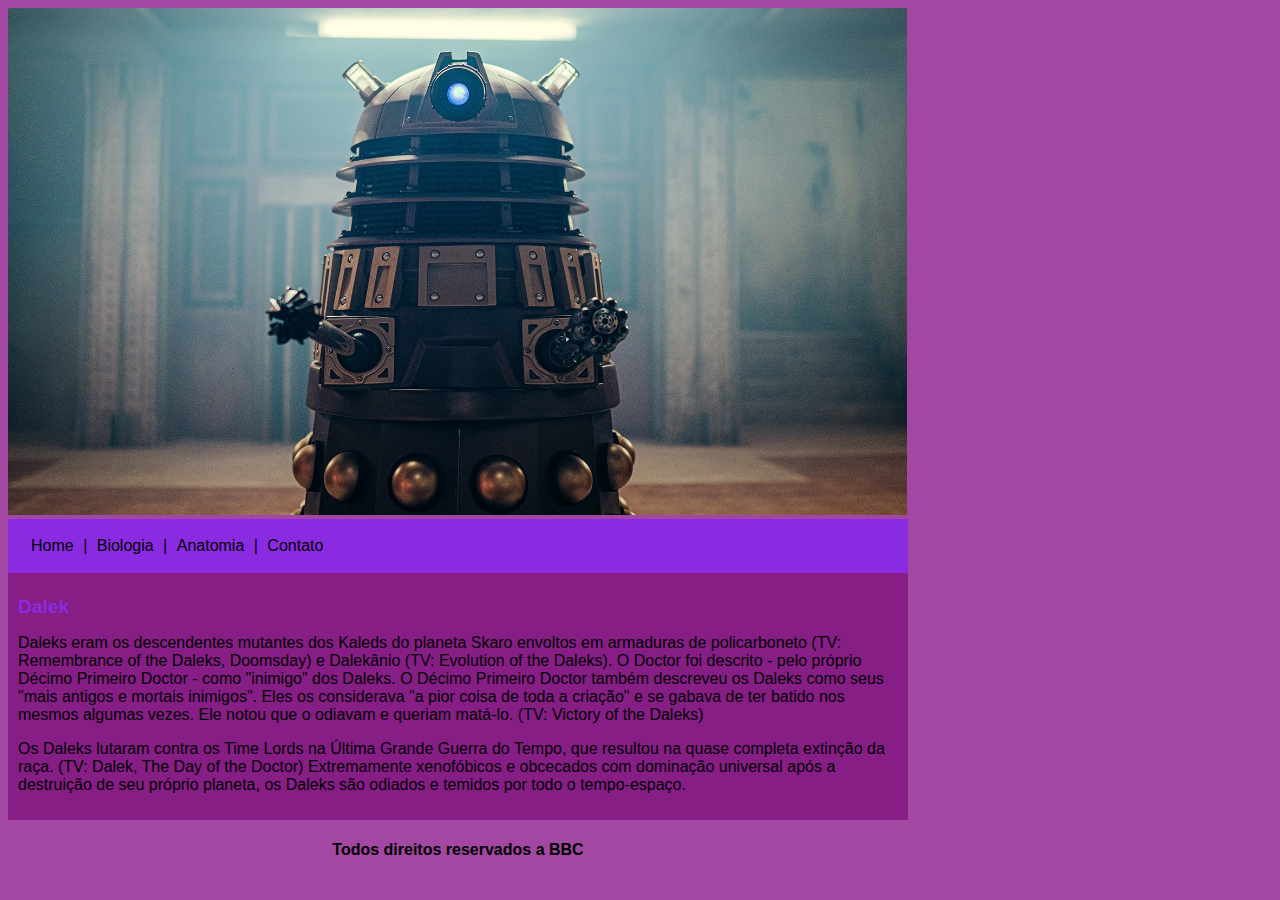
<file: index.html>
<!DOCTYPE html>
<html lang="pt-br">
<head>
    <meta charset="UTF-8">
    <link rel="stylesheet" type= "text/css" href="estilo.css">
    <meta http-equiv="X-UA-Compatible" content="IE=edge">
    <meta name="viewport" content="width=device-width, initial-scale=1.0">
    <title>Dalek Blog</title>
</head>
<body>
    <div id="principal">
        <img src="imagens/dalek.jpg" alt="" height="507">
        <div id="menu">
            <a href="index.html">Home</a> |
            <a href="biologia.html">Biologia</a> |
            <a href="anatomia.html">Anatomia</a> |
            <a href="contato.hmtl">Contato</a> 
        </div>
        <div id="conteudo">
            <h1>Dalek</h1>
            <p>Daleks eram os descendentes mutantes dos Kaleds do planeta Skaro envoltos em armaduras de policarboneto (TV: Remembrance of the Daleks, Doomsday) e Dalekânio (TV: Evolution of the Daleks). O Doctor foi descrito - pelo próprio Décimo Primeiro Doctor - como "inimigo" dos Daleks. O Décimo Primeiro Doctor também descreveu os Daleks como seus "mais antigos e mortais inimigos". Eles os considerava "a pior coisa de toda a criação" e se gabava de ter batido nos mesmos algumas vezes. Ele notou que o odiavam e queriam matá-lo. (TV: Victory of the Daleks)</p>
            <p>Os Daleks lutaram contra os Time Lords na Última Grande Guerra do Tempo, que resultou na quase completa extinção da raça. (TV: Dalek, The Day of the Doctor) Extremamente xenofóbicos e obcecados com dominação universal após a destruição de seu próprio planeta, os Daleks são odiados e temidos por todo o tempo-espaço.</p>
        </div> <!--fim do conteudo-->

        <div id="rodape">
            <h4 >Todos direitos reservados a BBC</h4>
            
        </div>
    </div>

   
</body>
</html>
</file>
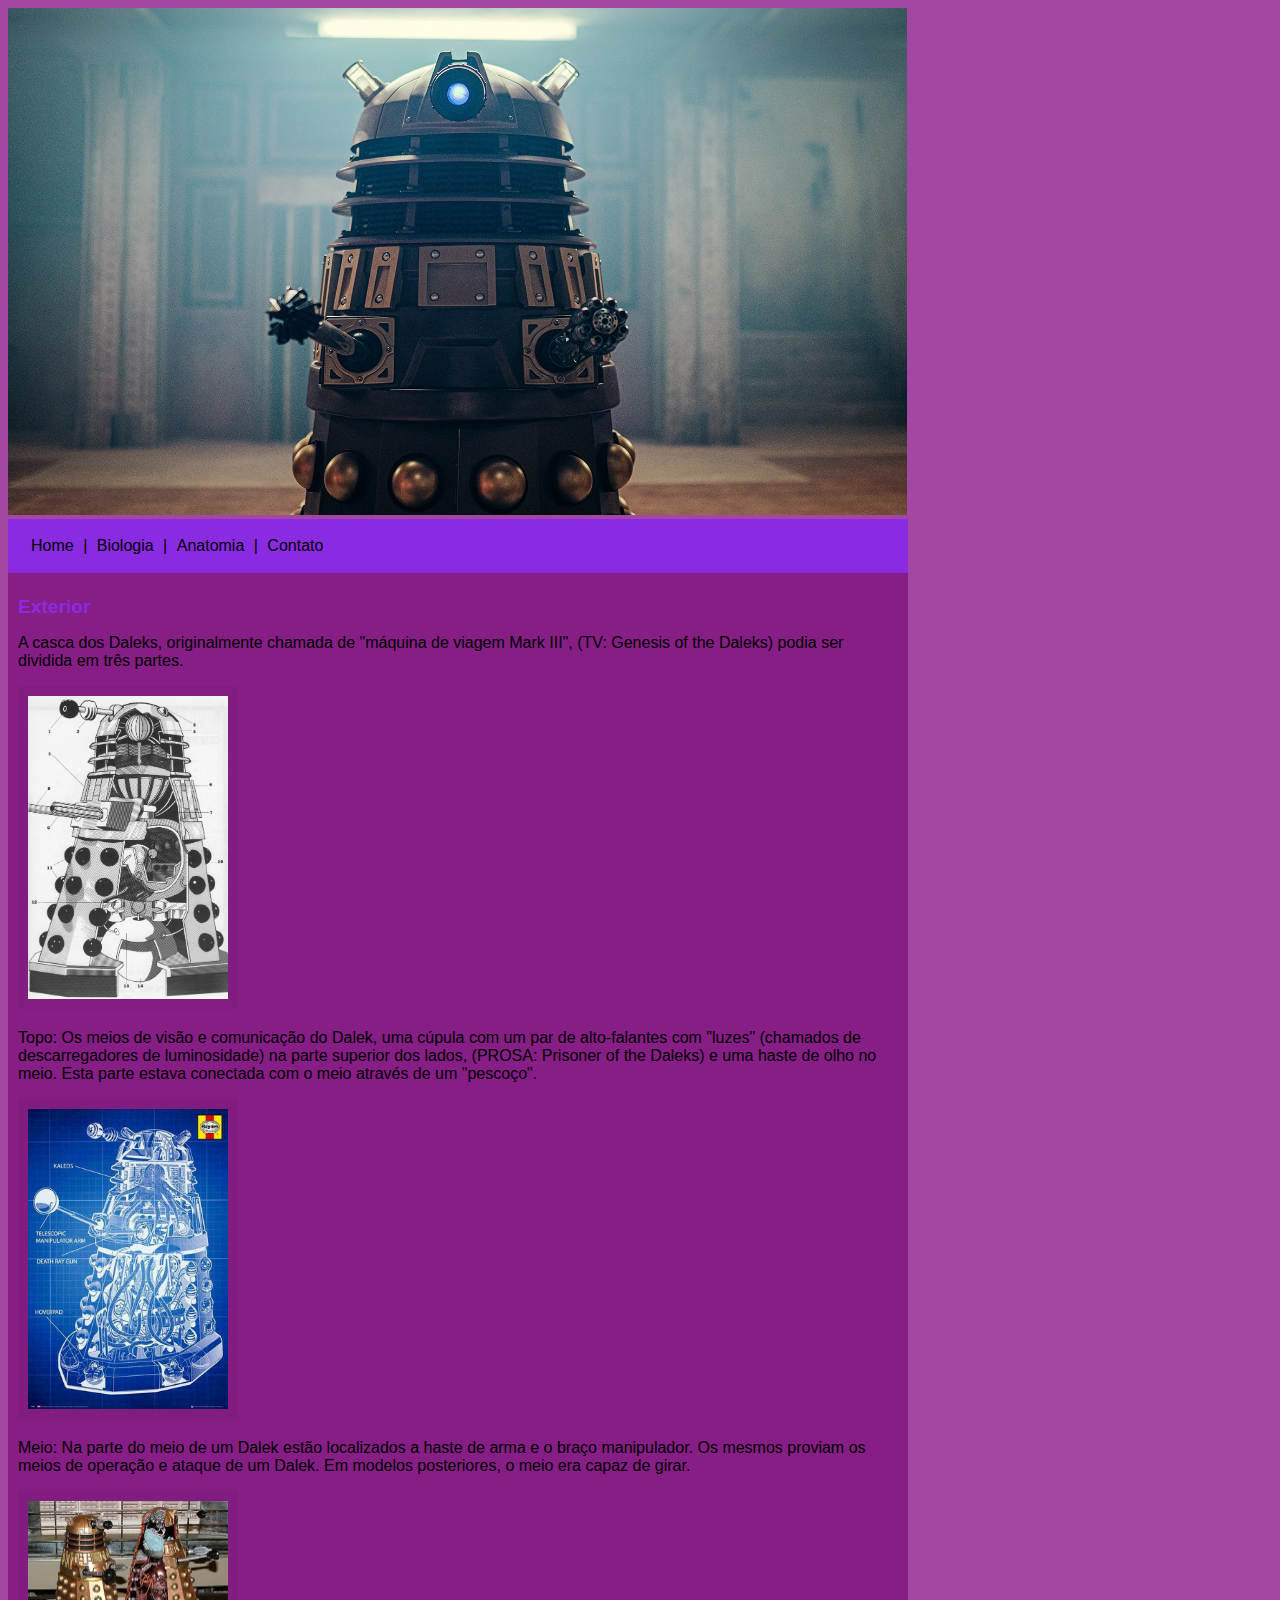
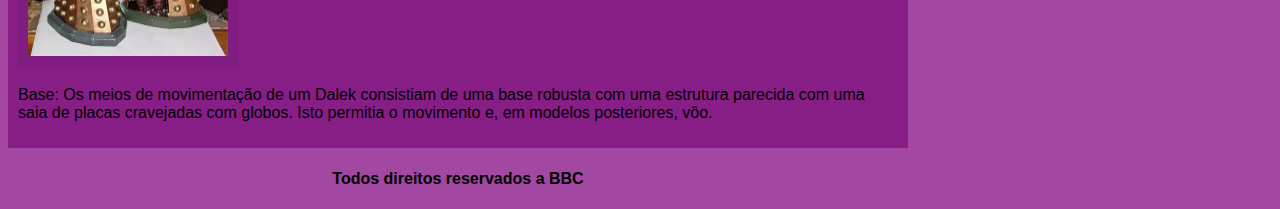
<file: anatomia.html>
<!DOCTYPE html>
<html lang="pt-br">
<head>
    <meta charset="UTF-8">
    <link rel="stylesheet" type= "text/css" href="estilo.css">
    <meta http-equiv="X-UA-Compatible" content="IE=edge">
    <meta name="viewport" content="width=device-width, initial-scale=1.0">
    <title>Dalek Blog - Anatomia</title>
</head>
<body>
    <div id="principal">
        <img src="imagens/dalek.jpg" alt="" height="507">
        <div id="menu">
            <a href="index.html">Home</a> |
            <a href="biologia.html">Biologia</a> |
            <a href="anatomia.html">Anatomia</a> |
            <a href="contato.hmtl">Contato</a> 
        </div>
        <div id="conteudo">
            <h1>Exterior</h1>
            <p>A casca dos Daleks, originalmente chamada de "máquina de viagem Mark III", (TV: Genesis of the Daleks) podia ser dividida em três partes.</p>
                <img src="imagens/DalekAnatomy.jpg" alt="" width="200" class="img-campanha">
            <p>
                Topo: Os meios de visão e comunicação do Dalek, uma cúpula com um par de alto-falantes com "luzes" (chamados de descarregadores de luminosidade) na parte superior dos lados, (PROSA: Prisoner of the Daleks) e uma haste de olho no meio. Esta parte estava conectada com o meio através de um "pescoço".
            </p>
            <img src="imagens/DalekAnatomy2.jpg" alt="" width="200" class="img-campanha">
            <p>
                Meio: Na parte do meio de um Dalek estão localizados a haste de arma e o braço manipulador. Os mesmos proviam os meios de operação e ataque de um Dalek. Em modelos posteriores, o meio era capaz de girar.
            </p>
            <img src="imagens/dalek2.jpg" alt="" width="200" class="img-campanha">
            <p>
                Base: Os meios de movimentação de um Dalek consistiam de uma base robusta com uma estrutura parecida com uma saia de placas cravejadas com globos. Isto permitia o movimento e, em modelos posteriores, vôo. 
            </p>
        </div> <!--fim do conteudo-->

        <div id="rodape">
            <h4 >Todos direitos reservados a BBC</h4>
            
        </div>
    </div>

   
</body>
</html>
</file>
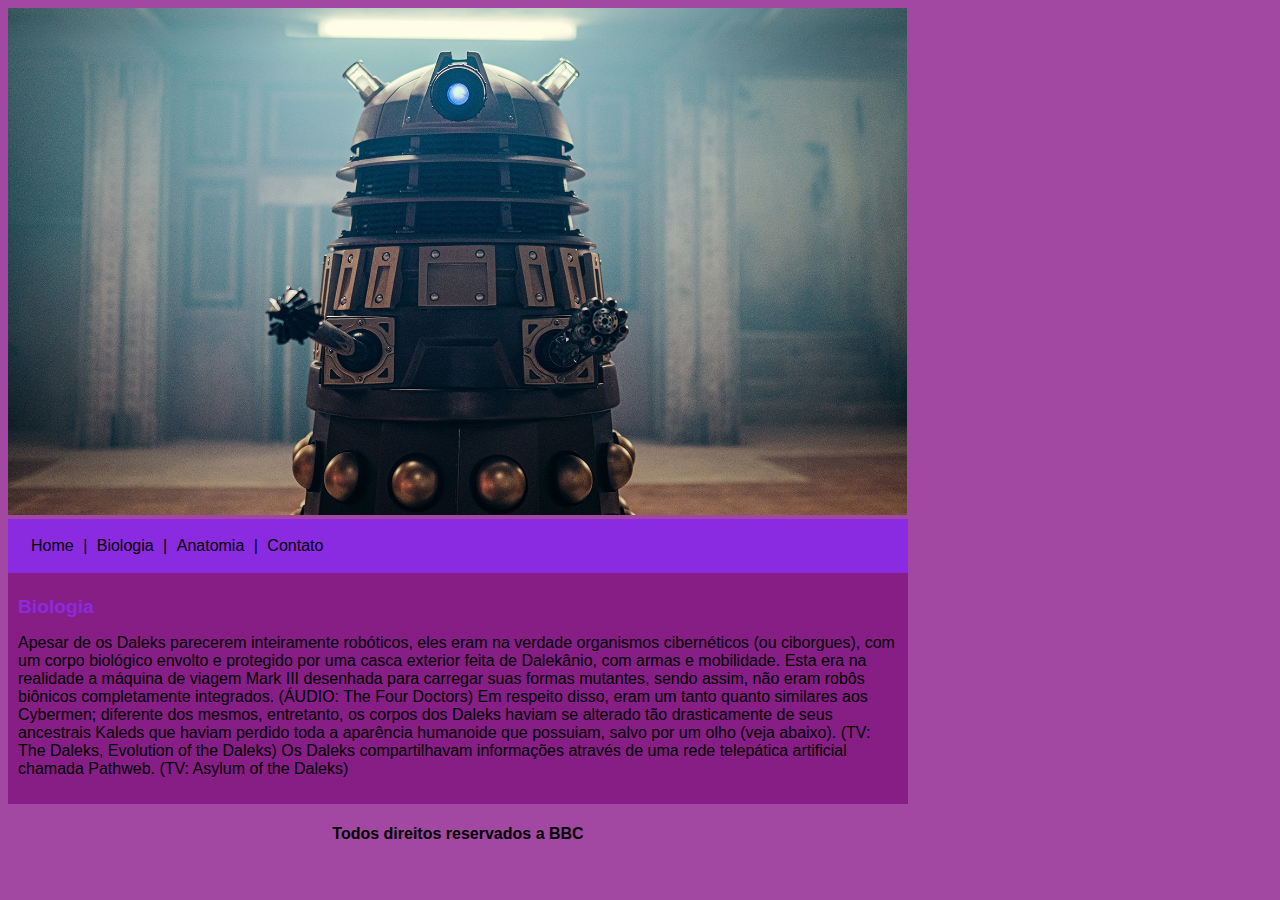
<file: biologia.html>
<!DOCTYPE html>
<html lang="pt-br">
<head>
    <meta charset="UTF-8">
    <link rel="stylesheet" type= "text/css" href="estilo.css">
    <meta http-equiv="X-UA-Compatible" content="IE=edge">
    <meta name="viewport" content="width=device-width, initial-scale=1.0">
    <title>Dalek Blog - Biologia</title>
</head>
<body>
    <div id="principal">
        <img src="imagens/dalek.jpg" alt="" height="507">
        <div id="menu">
            <a href="index.html">Home</a> |
            <a href="biologia.html">Biologia</a> |
            <a href="anatomia.html">Anatomia</a> |
            <a href="contato.hmtl">Contato</a> 
        </div>
        <div id="conteudo">
            <h1>Biologia</h1>
            <p>Apesar de os Daleks parecerem inteiramente robóticos, eles eram na verdade organismos cibernéticos (ou ciborgues), com um corpo biológico envolto e protegido por uma casca exterior feita de Dalekânio, com armas e mobilidade. Esta era na realidade a máquina de viagem Mark III desenhada para carregar suas formas mutantes, sendo assim, não eram robôs biônicos completamente integrados. (ÁUDIO: The Four Doctors) Em respeito disso, eram um tanto quanto similares aos Cybermen; diferente dos mesmos, entretanto, os corpos dos Daleks haviam se alterado tão drasticamente de seus ancestrais Kaleds que haviam perdido toda a aparência humanoide que possuiam, salvo por um olho (veja abaixo). (TV: The Daleks, Evolution of the Daleks) Os Daleks compartilhavam informações através de uma rede telepática artificial chamada Pathweb. (TV: Asylum of the Daleks)</p>
        </div> <!--fim do conteudo-->

        <div id="rodape">
            <h4 >Todos direitos reservados a BBC</h4>
            
        </div>
    </div>

   
</body>
</html>
</file>
<file: estilo.css>
body{
    background: url('imagens/fundo1.jpg');
    font: 16px Arial, Helvetica, sans-serif;
}

#principal{
    width: 900px;

}

#menu{
    background: blueviolet;
    padding: 18px;
    

}

#conteudo{
    background: rgb(134, 30, 134);
    padding: 10px;
}

#rodape {
    text-align: center;
}

a{
 color: black;
 text-decoration: none;
 font: bold;
 padding: 5px;
}

.centralizar {
    text-align: center;
}

h1{
    color: blueviolet;
    font-size: 1.2em;
}

.img-campanha{
    border: 10px solid rgba(117, 21, 117, 0.267);
    
}
</file>
